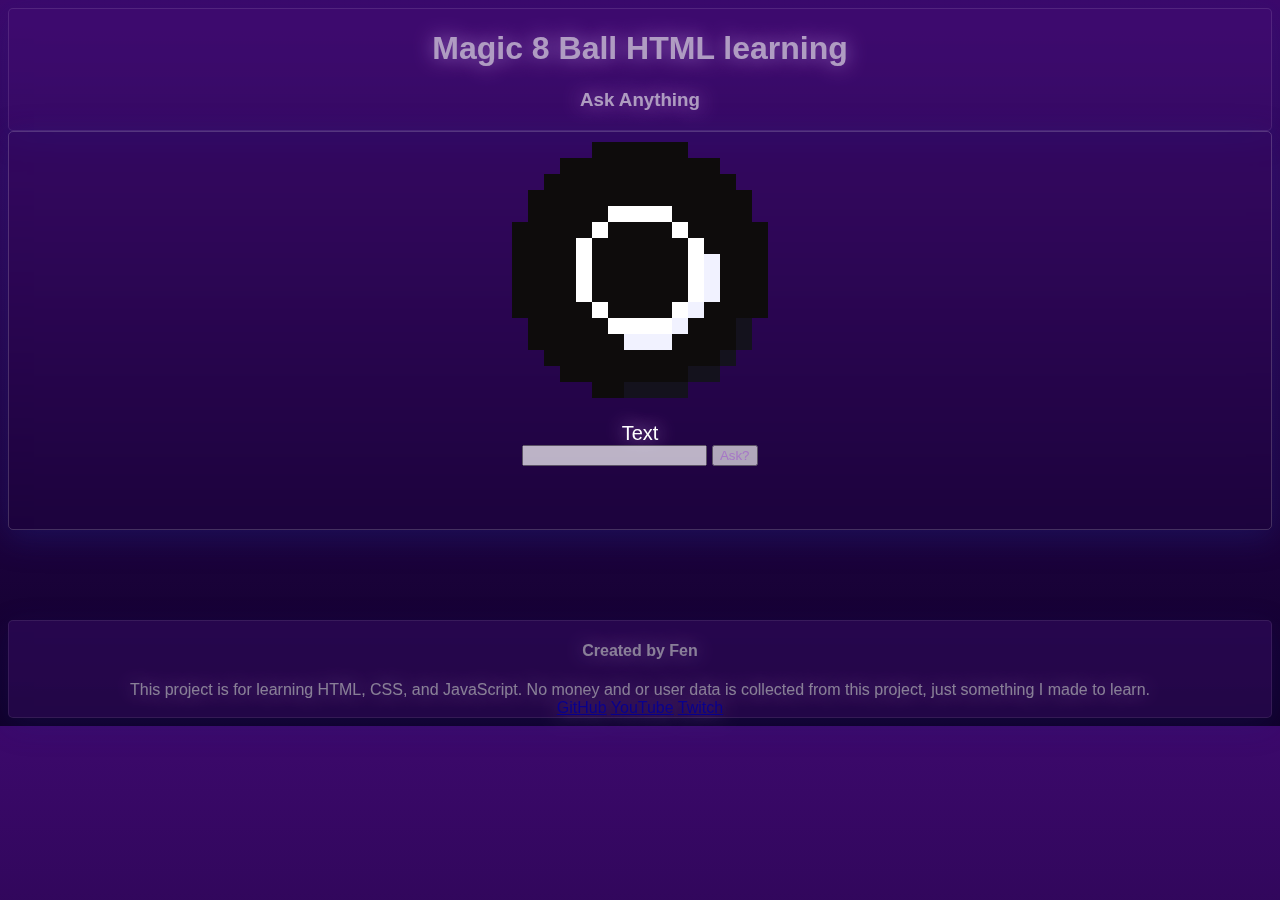
<file: index.html>
<!DOCTYPE html>
<html lang="en">
<head>
    <meta charset="UTF-8">
    <meta name="viewport" content="width=device-width, initial-scale=1.0">
    <title>Magic 8 Ball HTML</title>
    <link rel="stylesheet" href="style.css">
</head>
<body>
    <section id="Top">
        <h1>Magic 8 Ball HTML learning</h1>
        <h3>Ask Anything</h3>
    </section>
    <section id="input">
        <div id="ball">
            <img src="assets/0.png" id="Img" alt="Magic 8 Ball response" />
            <div id="trying">Text</div>
        <div id="text_box">
            <input id="questionInput" type="text" title="Message" />
            <button onclick="changeState()" id="ask">Ask?</button>
        </div>
    </section>

    <section id="split">

    </section>

    <section id="bottom">
        <div id="credit">
            <h4>Created by Fen</h4>
            <article>This project is for learning HTML, CSS, and JavaScript. No money and or user data is collected from this project, just something I made to learn.

            </article>
        </div>
        <div id="socials">
            <a href="https://github.com/Fen2187" alt="GitHub">GitHub</a>
            <a href="https://www.youtube.com/@Fen_here" alt="YouTube">YouTube</a>
            <a href="https://www.twitch.tv/fen_here" alt="twitch">Twitch</a>
        </div>
    </section>
    <script src="main.js"></script>
</body>
</html>
</file>
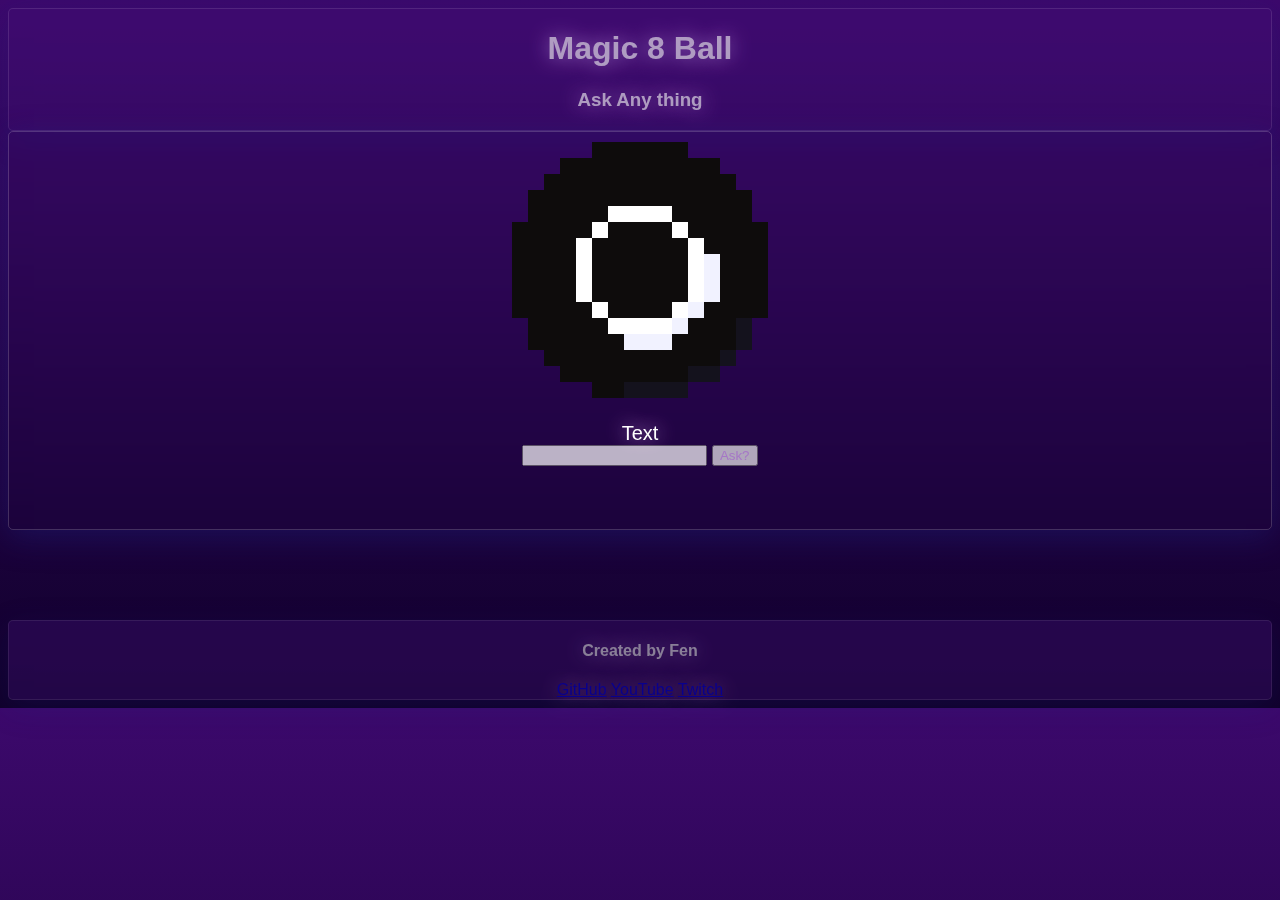
<file: magic 8 ball website/src/index.html>
<!DOCTYPE html>
<html lang="en">
<head>
    <meta charset="UTF-8">
    <meta name="viewport" content="width=device-width, initial-scale=1.0">
    <title>Document</title>
    <link rel="stylesheet" href="style.css">
</head>
<body>
    <section id="Top">
        <h1>Magic 8 Ball</h1>
        <h3>Ask Any thing</h3>
    </section>
    <section id="input">
        <div id="ball">
            <img src="../assets/0.png" id="Img" alt="Magic 8 Ball response" />
            <div id="trying">Text</div>
        <div id="text_box">
            <input id="questionInput" type="text" title="Message" />
            <button onclick="changeState()" id="ask">Ask?</button>
        </div>
    </section>

    <section id="split">

    </section>

    <section id="bottom">
        <div id="credit">
            <h4>Created by Fen</h4>
        </div>
        <div id="socials">
            <a href="https://github.com/Fen2187" alt="GitHub">GitHub</a>
            <a href="https://www.youtube.com/@Fen_here" alt="YouTube">YouTube</a>
            <a href="https://www.twitch.tv/fen_here" alt="twitch">Twitch</a>
        </div>
    </section>
    <script src="main.js"></script>
</body>
</html>
</file>
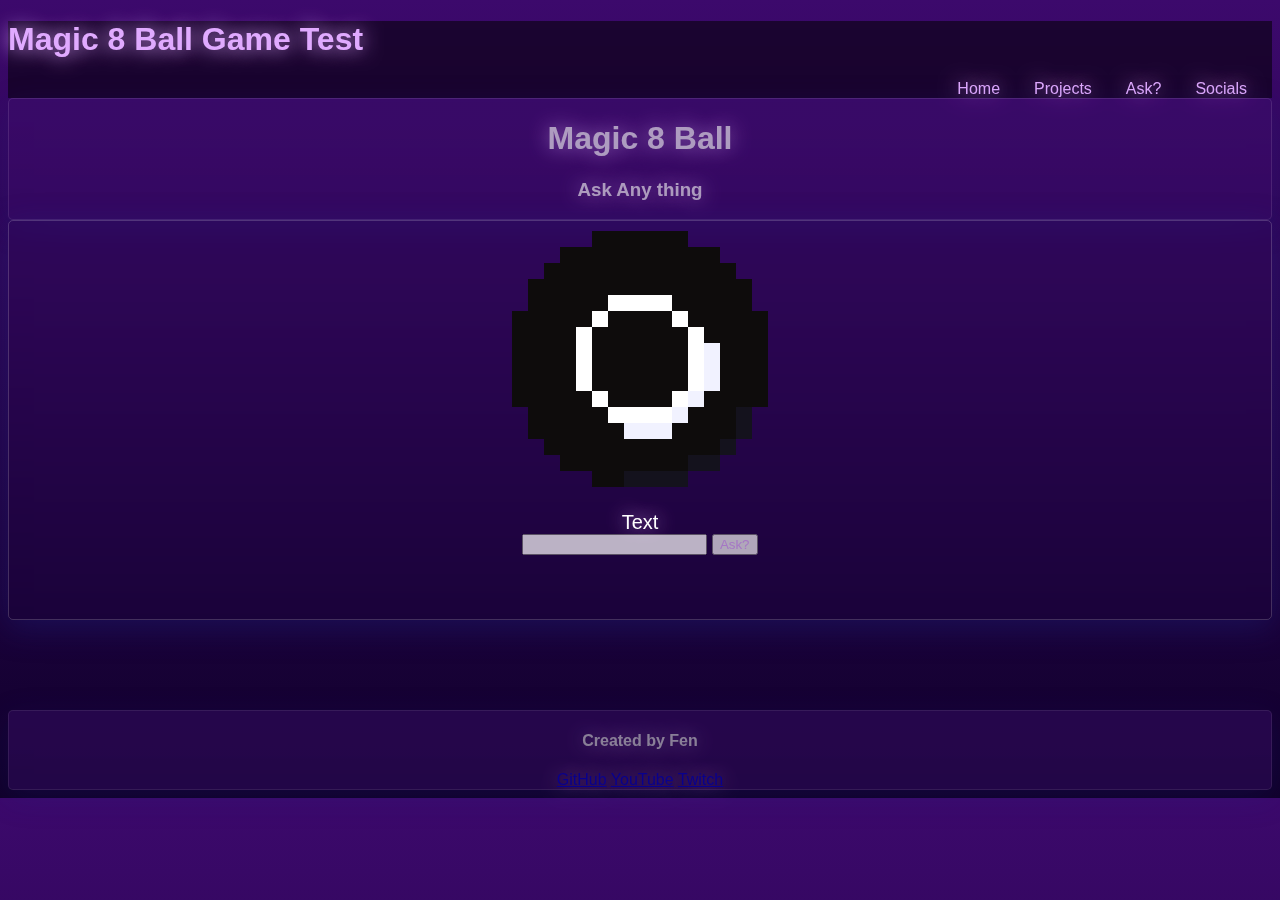
<file: magic 8 ball website/src/8 ball.html>
<!DOCTYPE html>
<html lang="en">
<head>
    <meta charset="UTF-8">
    <meta name="viewport" content="width=device-width, initial-scale=1.0">
    <title>Document</title>
    <link rel="stylesheet" href="style.css">
</head>
<body>
    <section id="header">
        <h1 id="title">Magic 8 Ball Game Test</h1>
        <nav>
            <a href="home.html">Home</a>
            <a href="projects.html">Projects</a>
            <a href="#input">Ask?</a>
            <a href="#bottom">Socials</a>
        </nav>

    </section>
    <section id="Top">
        <h1>Magic 8 Ball</h1>
        <h3>Ask Any thing</h3>
    </section>
    <section id="input">
        <div id="ball">
            <img src="../assets/0.png" id="Img" alt="Magic 8 Ball response" />
            <div id="trying">Text</div>
        <div id="text_box">
            <input id="questionInput" type="text" title="Message" />
            <button onclick="changeState()" id="ask">Ask?</button>
        </div>
    </section>

    <section id="split">

    </section>

    <section id="bottom">
        <div id="credit">
            <h4>Created by Fen</h4>
        </div>
        <div id="socials">
            <a href="https://github.com/Fen2187" alt="GitHub">GitHub</a>
            <a href="https://www.youtube.com/@Fen_here" alt="YouTube">YouTube</a>
            <a href="https://www.twitch.tv/fen_here" alt="twitch">Twitch</a>
        </div>
    </section>
    <script src="main.js"></script>
</body>
</html>
</file>
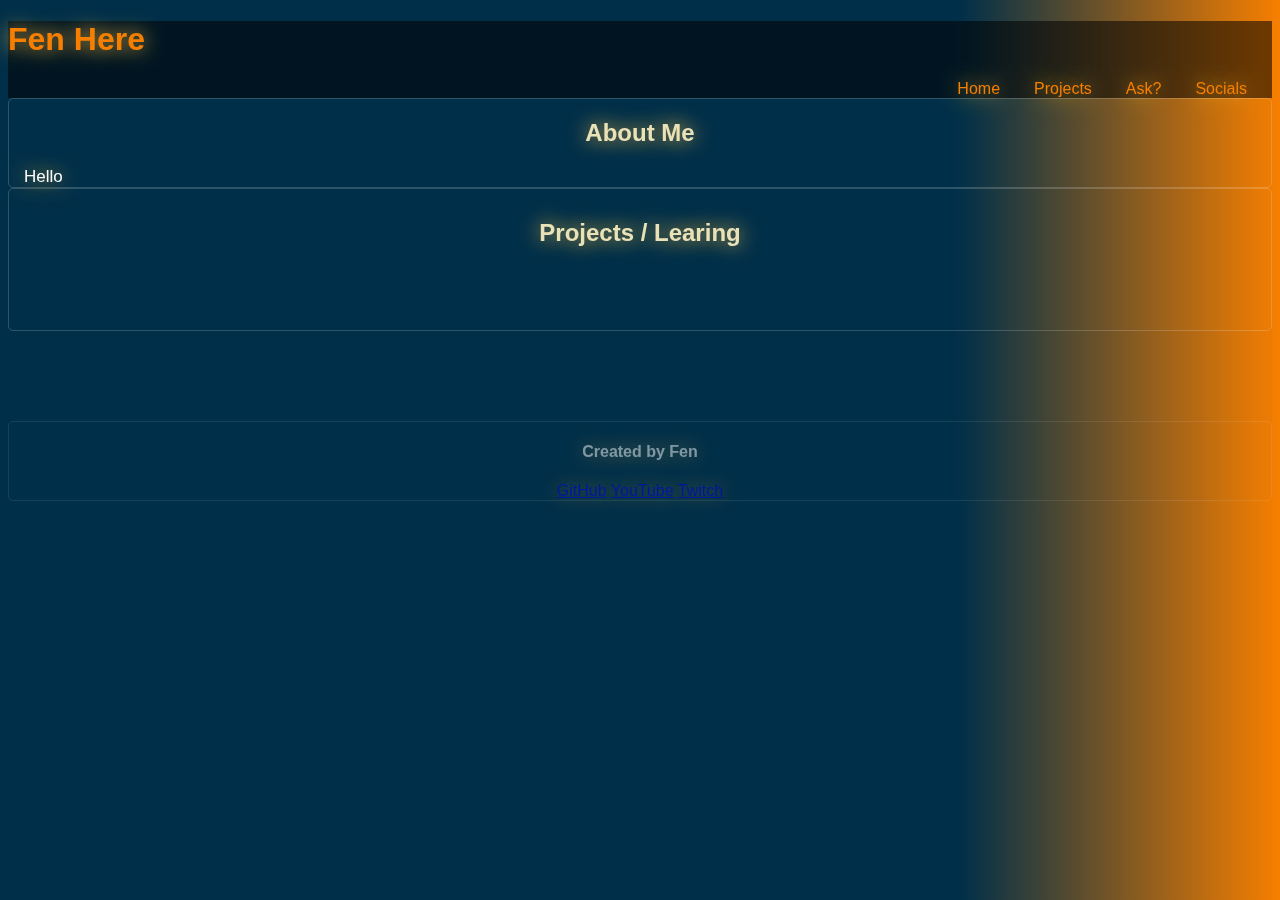
<file: magic 8 ball website/src/home.html>
<!DOCTYPE html>
<html lang="en">
<head>
    <meta charset="UTF-8">
    <meta name="viewport" content="width=device-width, initial-scale=1.0">
    <title>Document</title>
    <link rel="stylesheet" href="main style.css">
</head>
<body>
    <section id="header">
        <h1 id="title">Fen Here</h1>
        <nav>
            <a href="home.html">Home</a>
            <a href="projects.html">Projects</a>
            <a href="#input">Ask?</a>
            <a href="#bottom">Socials</a>
        </nav>

    </section>
    <section id="Top">
        <h2>About Me</h2>
        <article id="big_text">Hello</article>
    </section>

    <section id="input">
        <h2>Projects / Learing</h2>
    </section>

    <section id="split">

    </section>

    <section id="bottom">
        <div id="credit">
            <h4>Created by Fen</h4>
        </div>
        <div id="socials">
            <a href="https://github.com/Fen2187" alt="GitHub">GitHub</a>
            <a href="https://www.youtube.com/@Fen_here" alt="YouTube">YouTube</a>
            <a href="https://www.twitch.tv/fen_here" alt="twitch">Twitch</a>
        </div>
    </section>
    <script src="main.js"></script>
</body>
</html>
</file>
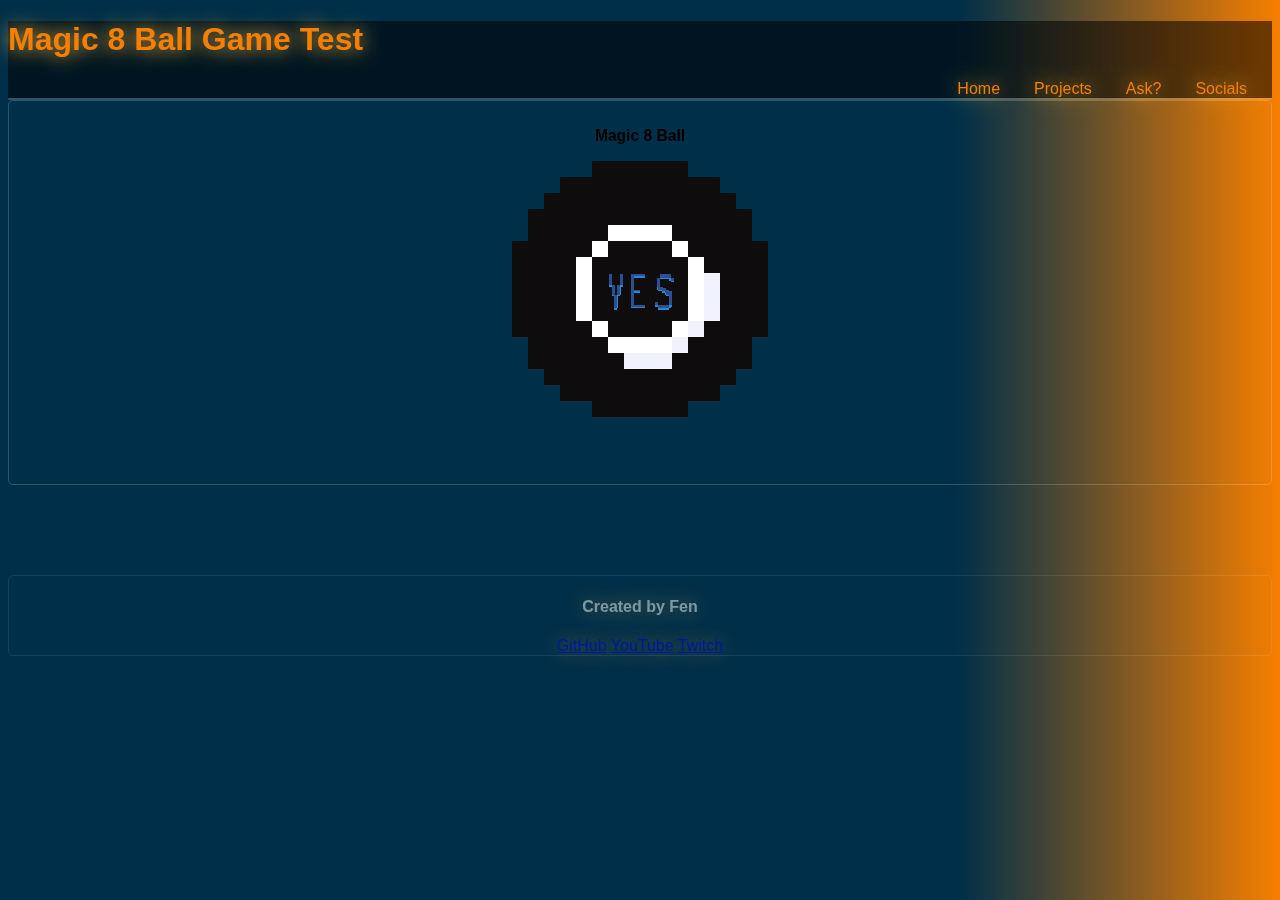
<file: magic 8 ball website/src/projects.html>
<!DOCTYPE html>
<html lang="en">
<head>
    <meta charset="UTF-8">
    <meta name="viewport" content="width=device-width, initial-scale=1.0">
    <title>Document</title>
    <link rel="stylesheet" href="main style.css">
</head>
<body>
    <section id="header">
        <h1 id="title">Magic 8 Ball Game Test</h1>
        <nav>
            <a href="home.html">Home</a>
            <a href="projects.html">Projects</a>
            <a href="#input">Ask?</a>
            <a href="#bottom">Socials</a>
        </nav>

    </section>
    <section id="Top">
        
        
    </section>
    <section id="input">
        <button onclick="location.href='8 ball.html'" id="enter"><h3>Magic 8 Ball</h3><img src="../assets/1.png"></button>
    </section>

    <section id="split">

    </section>

    <section id="bottom">
        <div id="credit">
            <h4>Created by Fen</h4>
        </div>
        <div id="socials">
            <a href="https://github.com/Fen2187" alt="GitHub">GitHub</a>
            <a href="https://www.youtube.com/@Fen_here" alt="YouTube">YouTube</a>
            <a href="https://www.twitch.tv/fen_here" alt="twitch">Twitch</a>
        </div>
    </section>
    <script src="main.js"></script>
</body>
</html>
</file>
<file: style.css>
#header{
    backdrop-filter: blur(10px);
    color: white;
    background-color: rgba(0, 0, 0, 0.541);
    text-align: right;
    padding-right: 10px;
    
}

#title {
    text-align: center;
    color: rgb(224, 170, 255);
    text-shadow: 0 0 20px rgb(224, 170, 255);
    font-family: 'Segoe UI', Tahoma, Geneva, Verdana, sans-serif;
    text-align: left;
    text-align: top;
}

nav a {
    color: rgb(224, 170, 255);
    margin: 0 15px;
    text-decoration: none;
    font-family: 'Segoe UI', Tahoma, Geneva, Verdana, sans-serif;

}

#Top {
            background-color: rgba(89, 24, 154, 0.158);
            outline-width: 20cm;
            outline-color: aquamarine;
            color: rgb(224, 170, 255);
            opacity: 60%;
            border-style: hidden;

            backdrop-filter: blur(10px);
            border: 1px solid rgba(255, 255, 255, 0.18);
            border-radius: 5px;
            box-shadow: 0 8px 32px 0 rgba(31, 38, 135, 0.37);
            text-align: center;
            color: white;
            font-family: sans-serif;
            
            
        }

        body {
            background-color: rgb(16, 0, 43);
            text-shadow: 0 0 20px rgb(224, 170, 255);
             background: linear-gradient(to top, rgb(16, 0, 43) 0%, rgb(60, 9, 108) 100%);
            
        }

        #input {
            background-color: rgba(255, 255, 255, 0);
            text-align: center;
            display: block;
            margin: 0 auto;
            color: rgb(224, 170, 255);

            backdrop-filter: blur(10px);
            border: 1px solid rgba(255, 255, 255, 0.18);
            border-radius: 5px;
            box-shadow: 0 8px 32px 0 rgba(31, 38, 135, 0.37);
            text-align: center;
            color: white;
            font-family: sans-serif;
            padding-bottom: 5%;
            padding-top: 10px;
            

        }

        #split {
            height: 90px;
        }

        #text_box {
            color: rgb(252, 252, 252);
            opacity: 70%;
            border: 30%;
            size: 50%;
        }

        #ask {
            color: rgb(224, 170, 255);

            text-align: center;
        }

        #Img {

        backdrop-filter: blur(10px);
        }

        #bottom {
            background-color: rgba(89, 24, 154, 0.493);
            opacity: 50%;
            text-align: center;

            backdrop-filter: blur(10px);
            border: 1px solid rgba(255, 255, 255, 0.18);
            border-radius: 5px;
            box-shadow: 0 8px 32px 0 rgba(31, 38, 135, 0.37);
            text-align: center;
            color: white;
            font-family: sans-serif;
        }

        #trying {
            color: rgb(255, 255, 255);
            font-size: 20px;
            margin-top: 20px;
        }

        #enter {
            background-color: rgba(255, 255, 255, 0);
            border: none;
            cursor: pointer;
        }

        #enter:hover {
            background-color: rgba(255, 255, 255, 0.062);
            border: none;
            cursor: pointer;
            outline: 2px solid rgb(255, 255, 255);
        }
</file>
<file: magic 8 ball website/src/style.css>
#header{
    backdrop-filter: blur(10px);
    color: white;
    background-color: rgba(0, 0, 0, 0.541);
    text-align: right;
    padding-right: 10px;
    
}

#title {
    text-align: center;
    color: rgb(224, 170, 255);
    text-shadow: 0 0 20px rgb(224, 170, 255);
    font-family: 'Segoe UI', Tahoma, Geneva, Verdana, sans-serif;
    text-align: left;
    text-align: top;
}

nav a {
    color: rgb(224, 170, 255);
    margin: 0 15px;
    text-decoration: none;
    font-family: 'Segoe UI', Tahoma, Geneva, Verdana, sans-serif;

}

#Top {
            background-color: rgba(89, 24, 154, 0.158);
            outline-width: 20cm;
            outline-color: aquamarine;
            color: rgb(224, 170, 255);
            opacity: 60%;
            border-style: hidden;

            backdrop-filter: blur(10px);
            border: 1px solid rgba(255, 255, 255, 0.18);
            border-radius: 5px;
            box-shadow: 0 8px 32px 0 rgba(31, 38, 135, 0.37);
            text-align: center;
            color: white;
            font-family: sans-serif;
            
            
        }

        body {
            background-color: rgb(16, 0, 43);
            text-shadow: 0 0 20px rgb(224, 170, 255);
             background: linear-gradient(to top, rgb(16, 0, 43) 0%, rgb(60, 9, 108) 100%);
            
        }

        #input {
            background-color: rgba(255, 255, 255, 0);
            text-align: center;
            display: block;
            margin: 0 auto;
            color: rgb(224, 170, 255);

            backdrop-filter: blur(10px);
            border: 1px solid rgba(255, 255, 255, 0.18);
            border-radius: 5px;
            box-shadow: 0 8px 32px 0 rgba(31, 38, 135, 0.37);
            text-align: center;
            color: white;
            font-family: sans-serif;
            padding-bottom: 5%;
            padding-top: 10px;
            

        }

        #split {
            height: 90px;
        }

        #text_box {
            color: rgb(252, 252, 252);
            opacity: 70%;
            border: 30%;
            size: 50%;
        }

        #ask {
            color: rgb(224, 170, 255);

            text-align: center;
        }

        #Img {

        backdrop-filter: blur(10px);
        }

        #bottom {
            background-color: rgba(89, 24, 154, 0.493);
            opacity: 50%;
            text-align: center;

            backdrop-filter: blur(10px);
            border: 1px solid rgba(255, 255, 255, 0.18);
            border-radius: 5px;
            box-shadow: 0 8px 32px 0 rgba(31, 38, 135, 0.37);
            text-align: center;
            color: white;
            font-family: sans-serif;
        }

        #trying {
            color: rgb(255, 255, 255);
            font-size: 20px;
            margin-top: 20px;
        }

        #enter {
            background-color: rgba(255, 255, 255, 0);
            border: none;
            cursor: pointer;
        }

        #enter:hover {
            background-color: rgba(255, 255, 255, 0.062);
            border: none;
            cursor: pointer;
            outline: 2px solid rgb(255, 255, 255);
        }
</file>
<file: magic 8 ball website/src/main style.css>
#header{
    backdrop-filter: blur(10px);
    color: white;
    background-color: rgba(0, 0, 0, 0.541);
    text-align: right;
    padding-right: 10px;
    
}

#title {
    text-align: center;
    color: rgb(247, 127, 0);
    text-shadow: 0 0 20px rgb(252, 191, 73);
    font-family: 'Segoe UI', Tahoma, Geneva, Verdana, sans-serif;
    text-align: left;
    text-align: top;
}

nav a {
    color: rgb(247, 127, 0);
    margin: 0 15px;
    text-decoration: none;
    font-family: 'Segoe UI', Tahoma, Geneva, Verdana, sans-serif;

}

#big_text {
    color: rgb(252, 252, 252);
    font-size: 17px;
    text-align: left;
    margin: 0 15px;
    text-decoration: none;
    font-family: 'Segoe UI', Tahoma, Geneva, Verdana, sans-serif;
}

#Top {
            background-color: rgba(0, 0, 0, 0);
            outline-width: 20cm;
            outline-color: aquamarine;
            color: rgb(234, 226, 183);
            border-style: hidden;

            backdrop-filter: blur(10px);
            border: 1px solid rgba(255, 255, 255, 0.18);
            border-radius: 5px;
            box-shadow: 0 8px 32px 0 rgba(31, 38, 135, 0);
            text-align: center;
            font-family: sans-serif;
            
            
        }

        body {
            text-shadow: 0 0 20px rgb(252, 191, 73);
            background: linear-gradient(to right, rgb(0, 47, 73) 75%, rgb(247, 127, 0) 100%);
            backdrop-filter: blur(10px);
        }

        #input {
            background-color: rgba(255, 255, 255, 0);
            text-align: center;
            display: block;
            margin: 0 auto;
            color: rgb(234, 226, 183);

            backdrop-filter: blur(10px);
            border: 1px solid rgba(255, 255, 255, 0.18);
            border-radius: 5px;
            box-shadow: 0 8px 32px 0 rgba(31, 38, 135, 0);
            text-align: center;
            font-family: sans-serif;
            padding-bottom: 5%;
            padding-top: 10px;
            

        }

        #split {
            height: 90px;
        }

        #text_box {
            color: rgb(252, 252, 252);
            opacity: 70%;
            border: 30%;
            size: 50%;
        }

        #ask {
            color: rgb(224, 170, 255);

            text-align: center;
        }

        #Img {

        backdrop-filter: blur(10px);
        }

        #bottom {
            background-color: rgba(89, 24, 154, 0);
            opacity: 50%;
            text-align: center;

            backdrop-filter: blur(10px);
            border: 1px solid rgba(255, 255, 255, 0.18);
            border-radius: 5px;
            box-shadow: 0 8px 32px 0 rgba(31, 38, 135, 0);
            text-align: center;
            color: white;
            font-family: sans-serif;
        }

        #trying {
            color: rgb(255, 255, 255);
            font-size: 20px;
            margin-top: 20px;
        }

        #enter {
            background-color: rgba(255, 255, 255, 0);
            border: none;
            cursor: pointer;
        }

        #enter:hover {
            background-color: rgba(255, 255, 255, 0);
            border: none;
            cursor: pointer;
            outline: 2px solid rgb(255, 255, 255);
        }
</file>
